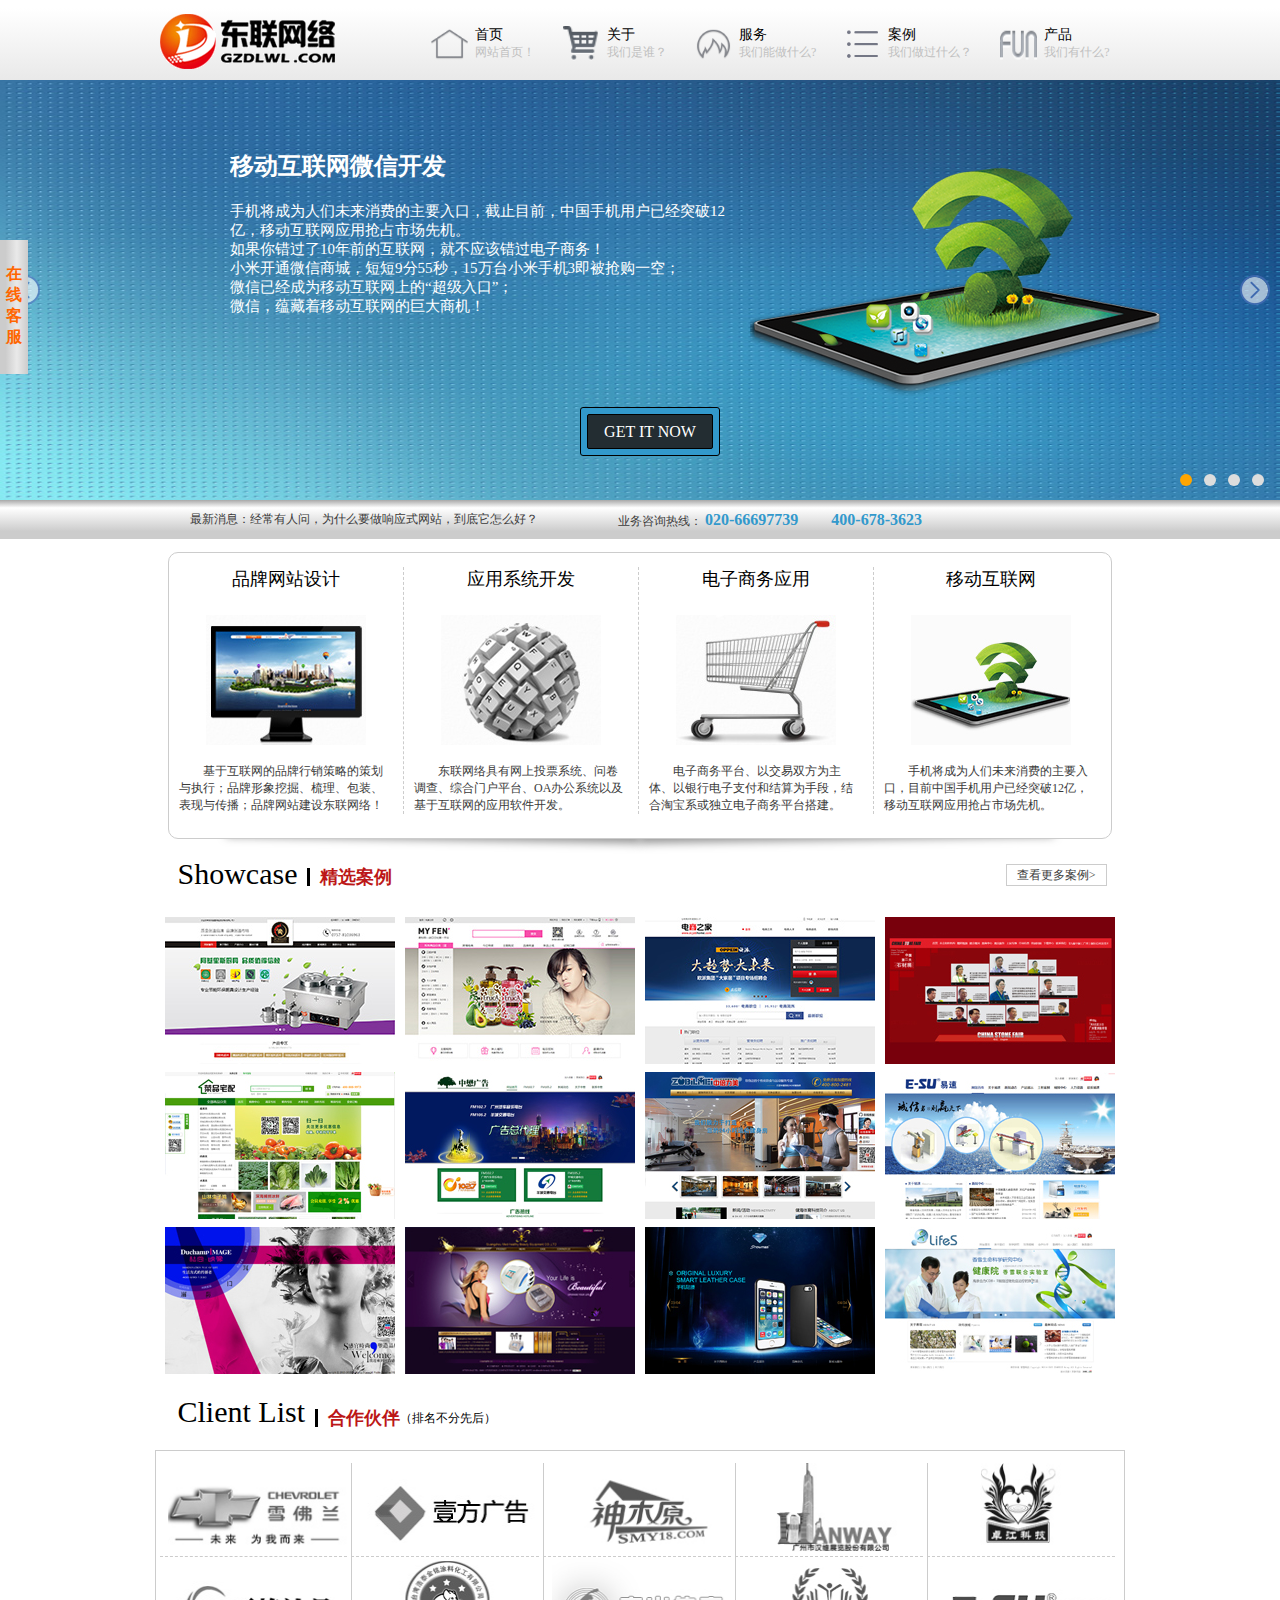
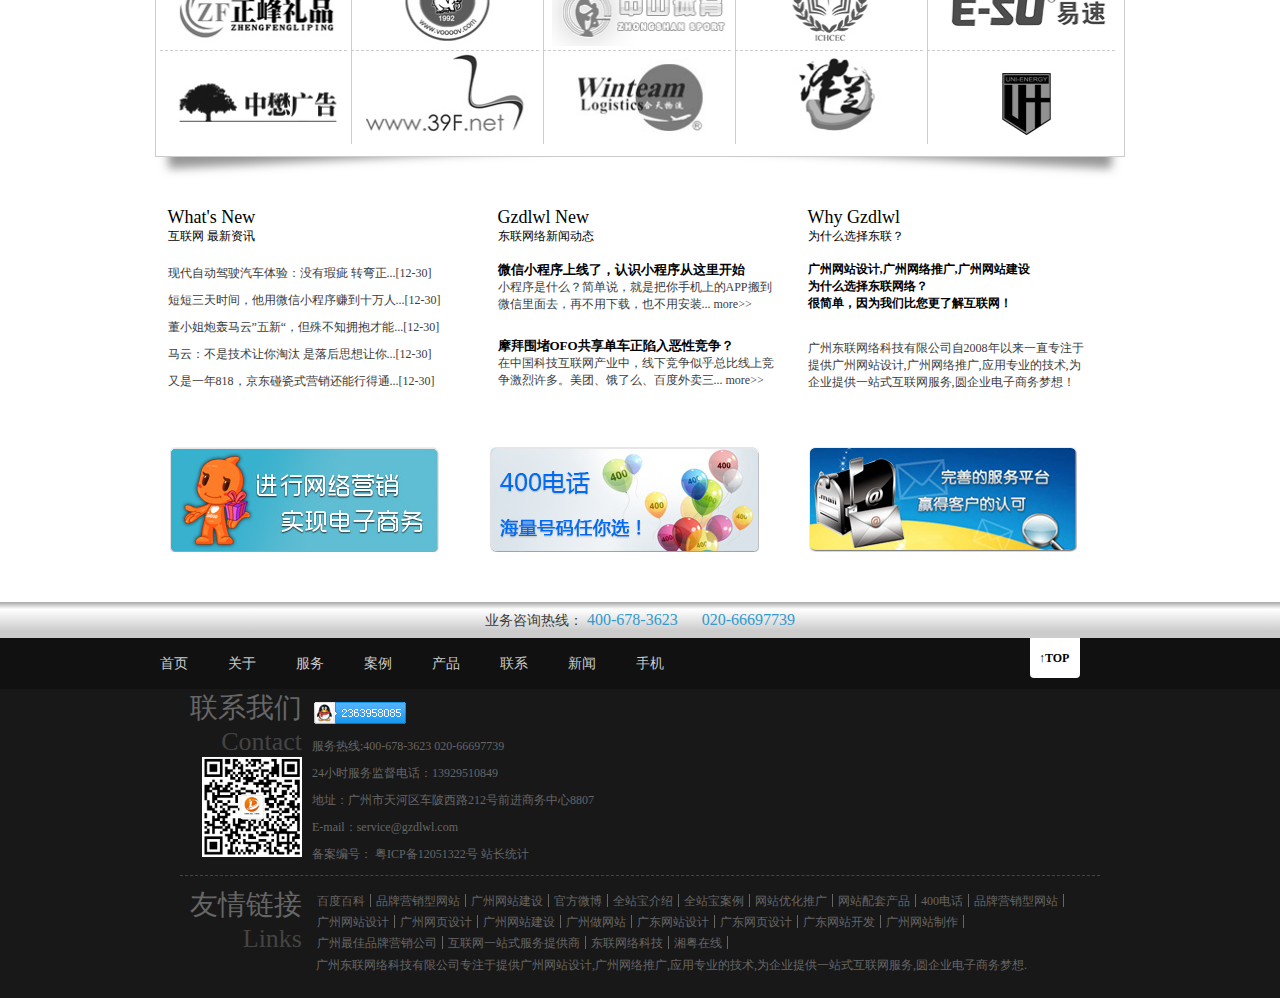
<file: 东联/东联.html>
<!DOCTYPE html>
<html lang="en">
<head>
	<meta charset="UTF-8">
	<title>东联</title>
	<script src="js/jquery.1.9.1.js"></script>
	<script src="js/jquery.hiSlider.js"></script>
	<link rel="stylesheet" type="text/css" href="东联.css">
	<link rel="stylesheet" href="css/jquery.hiSlider.css">

</head>
<body>
	<header>
		<div class="header-list">
			<div class="company-logo">
				<img src="dl/logo.png" alt="">
			</div>
			<ul class="header-ul">
				<li class="home">
					<a href="">
						<div></div>
						<span><span class="logo-titile">首页</span><p>网站首页！<p></span>
					</a>
				</li>
				<li class="about">
					<a href="">
						<div></div>
						<span><span class="logo-titile">关于</span><p>我们是谁？<p></span>
					</a>
				</li>
				<li class="serve">
					<a href="">
						<div></div>
						<span><span class="logo-titile">服务</span><p>我们能做什么?<p></span>
					</a>
				</li>
				<li class="header-case">
					<a href="">
						<div></div>
						<span><span class="logo-titile">案例</span><p>我们做过什么？<p></span>
					</a>
				</li>
				<li class="header-product">
					<a href="">
						<div></div>
						<span><span class="logo-titile">产品</span><p>我们有什么?<p></span>
					</a>
				</li>
			</ul>
		</div>
	</header>
		<div class="bg"></div>
	<nav id="nav">
		<div class="service-names" id="service-names">
			<p>在线客服</p>
			<a href="">销售一部：吴先生</a>
			<a href="">销售二部：邓小姐</a>
			<input type="button" value="技术支持">
			<input type="button" value="提提意见">
		</div>
		<div class="customer-service">在线客服</div>
	</nav>

	<ul class="banner">
	
		<li class="hiSlider-item">
			<div class="page1-intro">
					<p>移动互联网微信开发</p>
					<span>
					手机将成为人们未来消费的主要入口，截止目前，中国手机用户已经突破12亿，移动互联网应用抢占市场先机。<br />
			        如果你错过了10年前的互联网，就不应该错过电子商务！<br />
					小米开通微信商城，短短9分55秒，15万台小米手机3即被抢购一空；<br />
					微信已经成为移动互联网上的“超级入口”；<br />
					微信，蕴藏着移动互联网的巨大商机！<br />
					</span>
				</div>
				<div class="banner-picture1">
					<img src="dl/8.png" alt="">
				</div>
					<div class="enter-logo"><a href="#">GET IT NOW</a>
				</div>
		</li>
		<li class="hiSlider-item">
			<div class="page1-intro">
					<p>全站宝5.0特惠钜献</p>
					<span>
					移动互联网的巅峰时刻，您准备好了吗？<br />
			        在这个移动互联网的巅峰时刻，全站宝为您而生，让您在互联网的浪潮中淘得更多金子。<br />
					全新设计的精美成品网站一套（PC端+移动端）+注册一级国际域名+独立服务器空间，且赠送网站备案。<br />
					 做网站，就选东联网络！<br />
					</span>
				</div>
				<div class="banner-picture1">
					<img src="dl/5.png" alt="">
				</div>
					<div class="enter-logo"><a href="#">GET IT NOW</a>
				</div>
		</li>
		<li class="hiSlider-item">
			<div class="page1-intro">
					<p>品牌网站设计</p>
					<span>
					网络营销的重要任务之一就是在互联网上建立并推广企业的品牌，以及让企业的网下品牌在网上得以延伸和拓展。<br />
			        互联网品牌网站建设解决方案，广州品牌网站建设公司--东联网络！<br />
					基于互联网的品牌行销策略的策划与执行；品牌形象挖掘、梳理、包装、表现与传播；<br />
					辅助企业实现品牌战略目标的互联网解决方案。<br />&nbsp;<br />
					</span>
				</div>
				<div class="banner-picture1">
					<img src="dl/11.png" alt="">
				</div>
					<div class="enter-logo"><a href="#">GET IT NOW</a>
				</div>
		</li>
		<li class="hiSlider-item">
			<div class="page1-intro">
					<p>电子商务应用</p>
					<span>
					随着互联网和信息技术迅雷不及掩耳之势的发展；Internet在全球爆炸性增长并迅速普及。<br />
			        在这一前提下，电子商务应运而生了。<br />
					在中国以阿里巴巴等淘宝系的电子商务平台、以交易双方为主体、以银行电子支付和结算为手段、以客户数据为依托的全新的商务模式。<br />
					与其临渊羡鱼，不如退而结网。<br />
					</span>
				</div>
				<div class="banner-picture1">
					<img src="dl/3.png" alt="">
				</div>
					<div class="enter-logo"><a href="#">GET IT NOW</a>
				</div>
		</li>

	</ul>
	<div class="consult">
		<div class="main-consult">
			<div class="message">
				<span class="new-information">最新消息：</span>
				<div class="small-win">
					<ul class="consult-ul" id="consult-ul">
						<li>
							<a href=""  title="经常有人问，为什么要做响应式网站，到底它怎么好？">经常有人问，为什么要做响应式网站，到底它怎么好？</a>
						</li>
						<li>
							<a href="" title="微信小程序上线了，认识小程序从这里开始">微信小程序上线了，认识小程序从这里开始</a>
						</li>
						<li>
							<a href="" title="摩拜围堵OFO共享单车正陷入恶性竞争">摩拜围堵OFO共享单车正陷入恶性竞争</a>
						</li>
						<li>
							<a href="" title="马云在阿里云的“云栖大会”提出五新观点">马云在阿里云的“云栖大会”提出五新观点</a>
						</li>
						<li>
							<a href="" title="TCL发布P2 “硬件”携手“软件”开拓新时代">TCL发布P2 “硬件”携手“软件”开拓新时代</a>
						</li>
						<li>
							<a href=""  title="经常有人问，为什么要做响应式网站，到底它怎么好？">经常有人问，为什么要做响应式网站，到底它怎么好？</a>
						</li>
					</ul>
				</div>
			</div>
			<div class="con-tel">
				<span>业务咨询热线：</span>
				<span class="phone phone1">020-66697739</span>
				<span class="phone">400-678-3623</span>
			</div>
		</div>
	</div>
	<div class="design">
		<ul class="main-design">
			<li>
				<a href="">
					<p>品牌网站设计</p>
					<img src="dl/img1.jpg" alt=""><br>
					<span>基于互联网的品牌行销策略的策划与执行；品牌形象挖掘、梳理、包装、表现与传播；品牌网站建设东联网络！</span>
				</a>
			</li>
			<li>
				<a href="">
					<p>应用系统开发</p>
					<img src="dl/img2.jpg" alt=""><br>
					<span>东联网络具有网上投票系统、问卷调查、综合门户平台、OA办公系统以及基于互联网的应用软件开发。</span>
				</a>
			</li>
			<li>
				<a href="">
					<p>电子商务应用</p>
					<img src="dl/img3.jpg" alt=""><br>
					<span>电子商务平台、以交易双方为主体、以银行电子支付和结算为手段，结合淘宝系或独立电子商务平台搭建。</span>
				</a>
			</li>
			<li>
				<a href="">
					<p>移动互联网</p>
					<img src="dl/img5i.jpg" alt=""><br>
					<span>手机将成为人们未来消费的主要入口，目前中国手机用户已经突破12亿，移动互联网应用抢占市场先机。</span>
				</a>
			</li>
		</ul>
	</div>
	<div class="shadow"></div>
	<div class="showcase">
		<div>Showcase</div>
		<div class="case-words">精选案例</div>
		<div>
			<a href="">查看更多案例></a>
		</div>
	</div>
	<div class="case">
		<ul class="case-picture" id="case-picture">
			<li>
				<img src="dl/201573011511074460.jpg" alt="">
				<div class="mask">
	   				<h2>阿基里斯厨具</h2>
	   				<p>阿基里斯是一家专业生产中西厨设备的制作企业，通过吸收引进国外的先进技术和品质管理机制。...</p>
	   				<a href="../dl_caseshow/?IyUjLjc1NC4jXiM.shtml" class="info"  target="_blank">Read More</a> 
	   			 </div>
			</li>
			<li>
				<img src="dl/201573011304441199.jpg" alt="">
				<div class="mask">
   					<h2>和麦贺达</h2>
   					<p>麦粉网 myfen.net，进口日化跨境电商第一平台，全球原装进口日用品一站式购物，足...</p>
   					 <a href="../dl_caseshow/?IyUjLjc0NS4jXiM.shtml" class="info"  target="_blank">Read More</a>
   				</div>
			</li>
			<li>
				<img src="dl/20157301104055167.jpg" alt="">
				<div class="mask">
					<h2>电商之家</h2>
   					<p>电商之家的使命：让电商没有难招的人！电商之家官方网站是最大、最专业电商人才招聘网站，提...</p>
    				<a href="../dl_caseshow/?IyUjLjczNi4jXiM.shtml" class="info"  target="_blank">Read More</a> 
    			</div>
			</li>
			<li>
				<img src="dl/201412818125944233.jpg" alt="">
				<div class="mask">
    				<h2>2015第九届中国（广州）国际石材及技术装备展览会</h2>
   					<p>指导单位 中华人民共和国住房和城乡建设部 中华人民共和国商务部...</p>
   					<a href="../dl_caseshow/?IyUjLjY2OS4jXiM.shtml" class="info"  target="_blank">Read More</a> 
   				</div>
			</li>
			<li>
				<img src="dl/201412817165394495.jpg" alt="">
				<div class="mask">
   					<h2>菜品宅配商城</h2>
    				<p>菜品宅配商城是一家网上菜品商城，产品揽括蔬菜，水果，粮油，汤料等生活必备，送货上门，为...</p>
    				<a href="../dl_caseshow/?IyUjLjY2OC4jXiM.shtml" class="info"  target="_blank">Read More</a>
    			</div>
			</li>
			<li>
				<img src="dl/201412817152327632.jpg" alt="">
				<div class="mask">
    				<h2>广州中懋广告</h2>
    				<p>广州中懋广告有限公司，立足本土，放眼国际，用实力赢得客户，用成绩见证未来。
					中懋广告...</p>
   	 				<a href="../dl_caseshow/?IyUjLjY2Ny4jXiM.shtml" class="info"  target="_blank">Read More</a> 
   	 			</div>
			</li>
			<li>
				<img src="dl/201412817121596415.jpg" alt="">
				<div class="mask">
    				<h2>广州市健海体育科技</h2>
    				<p>广州市健海体育科技有限公司成立于2013年，位于广州科学城益民科技园，是在广州市萝岗经...</p>
    				<a href="../dl_caseshow/?IyUjLjY2NS4jXiM.shtml" class="info"  target="_blank">Read More</a>
    			</div>
			</li>
			<li>
				<img src="dl/20141281783612876.jpg" alt="">
				 <div class="mask">
   	 				<h2>广州易速机器人</h2>
    				<p>近几年人工成本一直在呈现上升态势，但相反的是，机器人零部件成本却在不断下降，加上工业机...</p>
    				<a href="../dl_caseshow/?IyUjLjY2My4jXiM.shtml" class="info"  target="_blank">Read More</a>
    			</div>
			</li>
			<li>
				<img src="dl/20146318172031331.jpg" alt="">
				<div class="mask">
    				<h2>杜尚映像</h2>
    				<p>广州杜尚摄影有限公司于2006年成立，作为一个专业的品牌传播视觉机构，凭借对摄影艺术和...</p>
    				<a href="../dl_caseshow/?IyUjLjU5OS4jXiM.shtml" class="info"  target="_blank">Read More</a>
    			</div>
			</li>
			<li>
				<img src="dl/20146318144841273.jpg" alt="">
				<div class="mask">
    				<h2>蔓蝶医疗</h2>
    				<p>广州医学健康美容设备有限公司该公司成立于2014年，是一家集研发，生产，销售的专业美容...</p>
    				<a href="../dl_caseshow/?IyUjLjU5OC4jXiM.shtml" class="info"  target="_blank">Read More</a>
    			</div>
			</li>
			<li>
				<img src="dl/2014631842276894.jpg" alt="">
				<div class="mask">
    				<h2>手机贴膜--西玛士</h2>
    				<p>热衷于西方的方法和中国人的思想结合到实际的设计基础上我们的教育背景。我们的创意可以是无...</p>
    				<a href="../dl_caseshow/?IyUjLjU5NC4jXiM.shtml" class="info"  target="_blank">Read More</a> </div>
			</li>
			<li>
				<img src="dl/201463182818753.jpg" alt="">
				<div class="mask">
    				<h2>香雪制药</h2>
    				<p>广州市香雪制药股份有限公司香雪生命科学研究中心（XiangXue Life Scien...</p>
    				<a href="../dl_caseshow/?IyUjLjU5My4jXiM.shtml" class="info"  target="_blank">Read More</a>
    			</div>
			</li>
		</ul>
	</div>
	<div class="client-list">
		<div>Client List</div>
		<div class="case-words">合作伙伴</div>
		<div>
			<a href="">（排名不分先后）</a>
		</div>
	</div>
	<div class="logo-list">
		<ul class="main-logo">
			<li class="btm">
				<a href=""><img src="dl/img17.jpg" alt=""></a>
			</li>
			<li class="sp-logo btm">
				<a href=""><img src="dl/img18.jpg" alt=""></a>
			</li>
			<li class="sp-logo btm">
				<a href=""><img src="dl/img19.jpg" alt=""></a>
			</li>
			<li class="sp-logo btm">
				<a href=""><img src="dl/img20.jpg" alt=""></a>
			</li>
			<li class="sp-logo btm">
				<a href=""><img src="dl/img21.jpg" alt=""></a>
			</li>
			<li class="btm">
				<a href=""><img src="dl/img22.jpg" alt=""></a>
			</li>
			<li class="sp-logo btm">
				<a href=""><img src="dl/img23.jpg" alt=""></a>
			</li>
			<li class="sp-logo btm">
				<a href=""><img src="dl/img24.jpg" alt=""></a>
			</li>
			<li class="sp-logo btm">
				<a href=""><img src="dl/img25.jpg" alt=""></a>
			</li>
			<li class="sp-logo btm">
				<a href=""><img src="dl/img26.jpg" alt=""></a>
			</li>
			<li>
				<a href=""><img src="dl/img27.jpg" alt=""></a>
			</li>
			<li class="sp-logo">
				<a href=""><img src="dl/img28.jpg" alt=""></a>
			</li>
			<li class="sp-logo">
				<a href=""><img src="dl/img29.jpg" alt=""></a>
			</li>
			<li class="sp-logo">
				<a href=""><img src="dl/img30.jpg" alt=""></a>
			</li>
			<li class="sp-logo">
				<a href=""><img src="dl/img31.jpg" alt=""></a>
			</li>
		</ul>
	</div>
	<div class="news">
		<div class="internet-news">
			<p>What's New</p>
			<span>互联网 最新资讯</span>
			<div class="news-section">
				<a href="" title="现代自动驾驶汽车体验：没有瑕疵 转弯正确 永不超速">
					现代自动驾驶汽车体验：没有瑕疵 转弯正...[12-30]
				</a>
				<a href="" title="短短三天时间，他用微信小程序赚到十万人民币">
					短短三天时间，他用微信小程序赚到十万人...[12-30]
				</a>
				<a href="" title="董小姐炮轰马云”五新“，但殊不知拥抱才有未来">
					董小姐炮轰马云”五新“，但殊不知拥抱才能...[12-30]
				</a>
				<a href="" title="马云：不是技术让你淘汰 是落后思想让你淘汰">
					马云：不是技术让你淘汰 是落后思想让你...[12-30]
				</a>
				<a href="" title="又是一年818，京东碰瓷式营销还行得通吗？">	
					又是一年818，京东碰瓷式营销还能行得通...[12-30]
				</a>
			</div>
		</div>
		<div class="dl-news">
			<div>
				<p>Gzdlwl New</p>
				<h4 class="news-situation">东联网络新闻动态</h4>
				<a href="" class="news-href">微信小程序上线了，认识小程序从这里开始</a>
				<span>小程序是什么？简单说，就是把你手机上的APP搬到微信里面去，再不用下载，也不用安装...</span>
				<a href="" class="more">more>></a>
			</div>
			<div>
				<a href="" class="news-href">摩拜围堵OFO共享单车正陷入恶性竞争？</a>
				<span>在中国科技互联网产业中，线下竞争似乎总比线上竞争激烈许多。美团、饿了么、百度外卖三...</span>
				<a href="" class="more">more>></a>
			</div>
		</div>
		<div class="dl-choose">
			<p>Why Gzdlwl</p>
			<span class="dl-reason">为什么选择东联？</span>
			<span class="sp-choose">广州网站设计,广州网络推广,广州网站建设<br>为什么选择东联网络？</span>
			<span class="sp-choose">很简单，因为我们比您更了解互联网！</span>
			<a href="" class="dream">广州东联网络科技有限公司自2008年以来一直专注于提供广州网站设计,广州网络推广,应用专业的技术,为企业提供一站式互联网服务,圆企业电子商务梦想！</a>
		</div>
	</div>
	<div class="serves">
		<a href=""><img src="dl/img33.jpg" alt=""></a>
		<a href=""><img src="dl/img34.jpg" alt=""></a>
		<a href=""><img src="dl/img35.jpg" alt=""></a>
	</div>
	<div class="tel">
		<div class="main-tel">
			<span class="mt1">业务咨询热线：</span>
			<span class="mt2">400-678-3623 </span>
			<span class="mt3">020-66697739</span>
		</div>
	</div>
	<div class="company">
		<ul class="main-company">
			<li class="mc-li">
				<a href="">首页</a>
			</li>
			<li class="mc-li">
				<a href="">关于</a>
			</li>
			<li class="mc-li">
				<a href="">服务</a>
			</li>
			<li class="mc-li">
				<a href="">案例</a>
			</li>
			<li class="mc-li">
				<a href="">产品</a>
			</li>
			<li class="mc-li">
				<a href="">联系</a>
			</li>
			<li class="mc-li">
				<a href="">新闻</a>
			</li>
			<li class="mc-li">
				<a href="">手机</a>
			</li>
			<li class="topest">
				<a href="javascript:scroll(0,0)">↑TOP</a>
			</li>
		</ul>
	</div>
	<footer>
		<div class="contact">
			<div class="main-contact">
				<h2>联系我们</h2>
				<h3>Contact</h3>
				<div class="er"></div>
			</div>
			<div class="main-link">
				<div><a href=""><img src="dl/QQ.jpg" alt=""></a></div>
				<span>服务热线:400-678-3623   020-66697739</span>
				<span>24小时服务监督电话：13929510849</span>
				<span>地址：广州市天河区车陂西路212号前进商务中心8807</span>
				<span>E-mail：service@gzdlwl.com</span>
				<span>备案编号： 粤ICP备12051322号   站长统计</span>
			</div>
		</div>
		<div class="links">
			<div class="link">
				<h2>友情链接</h2>
				<h3>Links</h3>
			</div>
			<ul class="main-links">
				<li><a href="">百度百科</a></li>
				<li><a href="">品牌营销型网站</a></li>
				<li><a href="">广州网站建设</a></li>
				<li><a href="">官方微博</a></li>
				<li><a href="">全站宝介绍</a></li>
				<li><a href="">全站宝案例</a></li>
				<li><a href="">网站优化推广</a></li>
				<li><a href="">网站配套产品</a></li>
				<li><a href="">400电话</a></li>
				<li><a href="">品牌营销型网站</a></li>
				<li><a href="">广州网站设计</a></li>
				<li><a href="">广州网页设计</a></li>
				<li><a href="">广州网站建设</a></li>
				<li><a href="">广州做网站</a></li>
				<li><a href="">广东网站设计</a></li>
				<li><a href="">广东网页设计</a></li>
				<li><a href="">广东网站开发</a></li>
				<li><a href="">广州网站制作</a></li>
				<li><a href="">广州最佳品牌营销公司</a></li>
				<li><a href="">互联网一站式服务提供商</a></li>
				<li><a href="">东联网络科技</a></li>
				<li><a href="">湘粤在线</a></li>
			</ul>
			<div class="foot-sect">广州东联网络科技有限公司专注于提供广州网站设计,广州网络推广,应用专业的技术,为企业提供一站式互联网服务,圆企业电子商务梦想.</div>
		</div>
	</footer>

	<script>
		var consultUl=document.getElementById('consult-ul')
		var consultLi=document.getElementById('consult-ul').getElementsByTagName('a')
		for (var i = 0; i < consultLi.length; i++) {
			consultLi[i].onmouseover=function(){
				consultUl.style.animationPlayState='paused'
			}
			consultLi[i].onmouseout=function(){
				consultUl.style.animationPlayState='running'
			}
		}
	</script>
	<script>
	var cp_li=document.getElementById('case-picture').getElementsByTagName('li')
	var cp_img=document.getElementById('case-picture').getElementsByTagName('img')
	var cp_a=document.getElementById('case-picture').getElementsByTagName('div')
		for (var x = 0; x < cp_li.length; x++) {
			cp_li[x].index=x;  
			cp_li[x].onmouseover=function(){
				for (var y = 0; y < 12; y++) {
					cp_img[this.index].style.animation='zz 0.3s linear';
					cp_img[this.index].style.animationFillMode='forwards';
					cp_a[this.index].style.animation='mask1 0.5s linear';
				}
				// cp_img[this.index].style.background='blue'
			}
			cp_li[x].onmouseout=function(){
				for (var y = 0; y < 12; y++) {
					cp_img[this.index].style.animation='xx 0.3s linear';
					cp_a[this.index].style.animation='mask2 0.5s linear';
					cp_a[this.index].style.animationFillMode='forwards';
				}
			}
		}
	</script>
	<script>
		var sn=document.getElementById('service-names')
		var nav=document.getElementById('nav')
		window.onload=function(){
			sn.style.display='none'
		}
		nav.onmouseout=function(){
			sn.style.display='none'
		}
		nav.onmouseover=function(){
			sn.style.display=''
		}
	</script>
	<script>
		$('.banner').hiSlider({
			// direction: 'top'
		});
	</script>
</body>
</html>
</file>
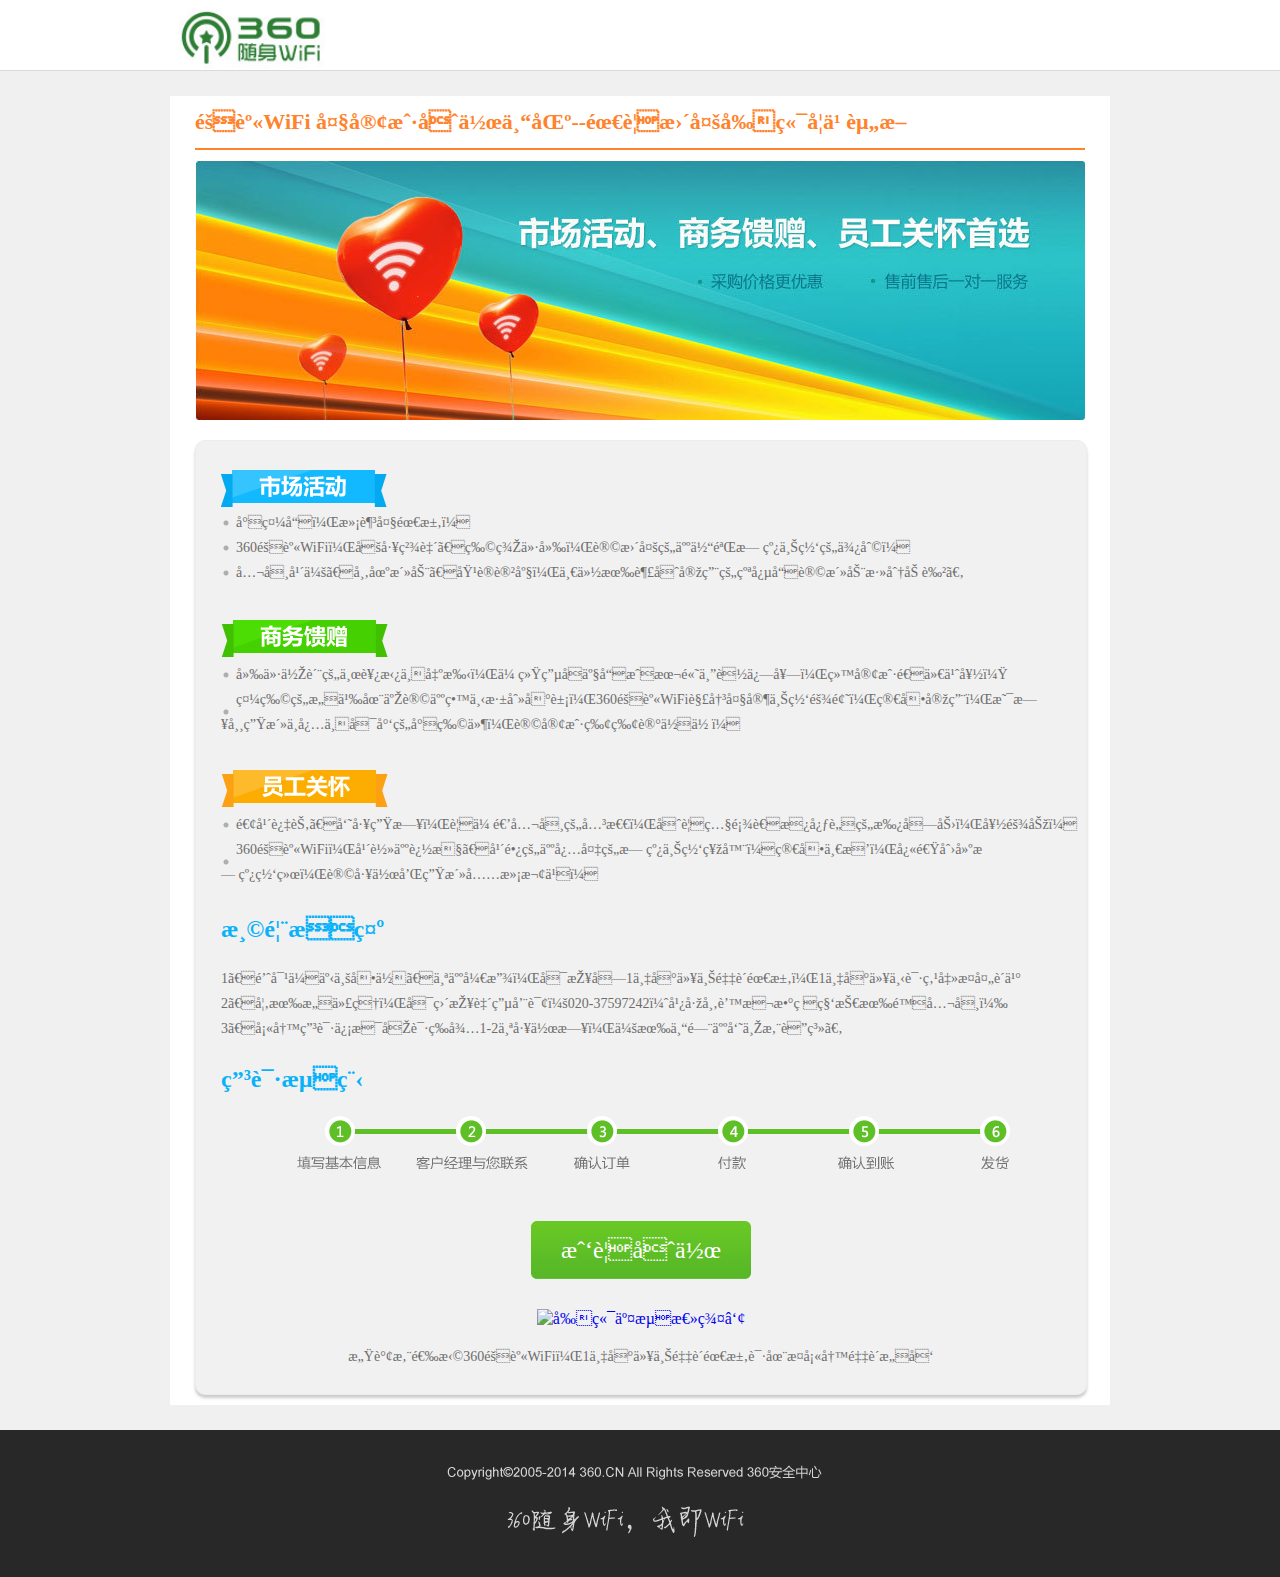
<file: 东联/dl/360专题页开发二/360专题页开发二/event.html>
<!DOCTYPE html PUBLIC "-//W3C//DTD XHTML 1.0 Transitional//EN" "http://www.w3.org/TR/xhtml1/DTD/xhtml1-transitional.dtd">
<html>
	<head>
		<!--声明当前页面的编码集charset=gbk中文编码gb2312,charset=utf-8 国际编码-->
		<meta http-equiv="Content-Type" content="text/html; charset=UTF">
		<!--当前页面的三要素-->
		<title>需要更多前端学习资料请加群543761540</title>
		<meta name="Keywords" content="关键词,关键词">
		<meta name="description" content="描述">
		<!--css , js-->
<style type="text/css">
*{margin:0px; padding:0px;}
body{background:#f0f0f0;}
/*css样式的语法规则: 属性:值; px像素*/
#Top{width:100%; height:70px; background:#fff; border-bottom:1px solid #d9d9d9;}
#Top #TopCon{width:940px; height:70px; margin:0px auto;/*水平方向距中*/}

#Con{width:940px;  background:#fff; margin:25px auto; padding-bottom:10px;}
#Con #Con2{width:890px;  margin:0px auto;}
#Con #Con2 h3{height:52px;border-bottom:2px solid #ff832c; font-size:22px; color:#ff832c;
			line-height:52px;/*文字竖直方向距中显示*/}
#Con #Con2 .imgcss{margin:10px 0px 20px 0px;}

/*内容详细样式*/
#Con #Con2 .Deltail{width:890px;  background:#f1f1f1;border-radius:10px;
				border:1px solid #ececec; box-shadow:0px 3px 3px #ccc;}
.txt{height:125px; padding:25px 0px 0px 25px;}
.txt p{font-size:14px; color:#6e6d6d; font-family:"微软雅黑"; line-height:25px;
		background:url("images/dot.png") no-repeat left center ; text-indent:15px;}
.txt h4{color:#09b2f9; font-size:24px;font-family:"微软雅黑"; height:50px;}
.txt p.nbg{background:none; text-indent:0px;}
.txt img.imgcenter{margin:0px auto;display:block; }

.but{height:58px; width:220px; background:url("images/but1.jpg"); display:block; margin:30px auto;font-size:24px; color:#fff;font-family:"微软雅黑";
text-decoration:none;text-align:center;line-height:58px;}
.but:hover{background:url("images/but2.jpg");}
.but_a{display: block;margin: 20px auto;text-decoration:none;text-align:center;line-height:20px; }
p.ftxt{font-size:14px; color:#6e6d6d; font-family:"微软雅黑";text-align:center;
height:45px;}

#Footer{width:100%; height:147px; background:url("images/fback.png") top center;}


</style>

	</head>

<body>
<!--Div盒子模型，高度，宽度，放置其它的内容-->
<div id="Top"><div id="TopCon"><img src="images/banner.jpg" height="70"/></div></div>

<!--内容区开始-->
<div id="Con"><div id="Con2">
	<h3>随身WiFi 大客户合作专区--需要更多前端学习资料请加群543761540</h3>
	<img src="images/adv.jpg"/ class="imgcss">
	<!--内容详细介绍开始-->
	<div class="Deltail">
		<div class="txt">
			<img src="images/img1.png" />
			<p>小礼品，满足大需求！</p>
			<p>360随身WiFi，做工精致、物美价廉，让更多的人体验无线上网的便利！</p>
			<p>公司年会、市场活动、培训讲座，一份有趣又实用的纪念品让活动添分加色。</p>
		</div>


	<div class="txt">
			<img src="images/img2.png" />
			<p>廉价低质的东西拿不出手，传统电子产品成本高且落俗套，给客户送什么好？</p>
			<p>礼物的意义在于让人留下深刻印象，360随身WiFi解决大家上网难题，简单实用，是日常生活中必不可少的小物件，让客户牢牢记住你！</p>
		</div>

	<div class="txt">
			<img src="images/img3.png" />
			<p>逢年过节、员工生日，要传递公司的关怀，又要照顾老板心脏的承受力，好难办！</p>
			<p>360随身WiFi，年轻人追捧、年长的人必备的无线上网神器！简单一插，快速创建无线网络，让工作和生活充满欢乐！</p>
	</div>



		<div class="txt">
			<h4>温馨提示</h4>
			<p class="nbg">1、针对企事业单位、个人开放，可接受1万台以上采购需求，1万台以下请点击此处购买</p>
			<p class="nbg">2、如有意代理，可直接致电咨询：020-37597242（广州市蒙恬数码科技有限公司）</p>
			<p class="nbg">3、填写申请信息后请等待1-2个工作日，会有专门人员与您联系。</p>
		</div>

		<div class="txt">
			<h4>申请流程</h4>
			<img src="images/lc.png" class="imgcenter"/>
		</div>


		<a href="#" class="but">我要合作</a>
		<a class="but_a" target="_blank" href="//shang.qq.com/wpa/qunwpa?idkey=64716bd7a3e134c2b7968dc4a88a36dde8c897a8e05c0adbdd86f08879d7eeb9"><img border="0"  alt="前端交流总群③" title="前端交流总群③"></a>
		<p class="ftxt">感谢您选择360随身WiFi，1万台以上采购需求请在此填写采购意向</p>


	</div>
	<!--内容详细介绍结束-->
</div></div>
<!--内容区结束-->


<div id="Footer"></div>

</body>
</html>
</file>
<file: 东联/东联.css>
*{
	margin: 0px;
	padding: 0px;
}
li{
	list-style-type: none;
}
a{
	text-decoration: none;
	color: black;
}
html,body{
	width: 100%;
	height: 100%;
}
body{
	min-width:1000px;
}
body{
	font-family: '微软雅黑'
}
/****************header**********************/
header{
	background: linear-gradient(#FFFFFF 10%,rgb(233,233,233) 100%);
	width: 100%;
	height: 80px;
}
.header-list{
	/*background: red;*/
	width: 960px;
	height: 80px;
	margin-right: auto;
	margin-left: auto;
}
.company-logo{
	float: left;
	padding-top: 8px;
}
.header-list>ul,.header-ul>li,.header-ul a>img,.header-ul a>span{
	float: left;
}
.header-ul{
	margin-left: 66px;
	font-size: 14px;
}
.header-ul li{
	margin-left: 28px;
	padding-top: 26px;
	/*background: blue;*/
}
.home span>p,.about span>p,.serve span>p,.header-case span>p,.header-product span>p{
	display: block;
	color: #C0C0C0;
	font-size: 12px;
}
.home a>div,.about a>div,.serve a>div,.header-case a>div,.header-product a>div{
	float: left;
	width: 44px;
	height: 50px;
}
.home a>div{
	background: url('dl/icon_tab_home_nomal.png');
	background-size: 37px;
	background-repeat: no-repeat;
}
.about a>div{
	background: url('dl/icon_tab_cart_selected.png');
	background-size: 37px;
	background-repeat: no-repeat;
}
.serve a>div{
	background: url('dl/bottombtn0201.png');
	background-size: 37px;
	background-repeat: no-repeat;
}
.header-case a>div{
	background: url('dl/fl.png');
	background-size: 37px;
	background-repeat: no-repeat;
}
.header-product a>div{
	background: url('dl/icon_tab_fun_normal.png');
	background-size: 37px 36px;
	background-repeat: no-repeat;
}
.header-ul .logo-titile:hover{
	font-weight: bold;
}
/****************nav**********************/
nav{
	position: fixed;
	top: 200px;
	left: 0px;
	z-index: 999;
}
nav div{
	float: left;
}
.customer-service{
	background: linear-gradient(to right,#ccc 20%,rgb(233,233,233)60%,#ccc 100%);
	color: #ff6600;
	font-weight: bold;
	width: 16px;
	padding: 24px 6px;
	height: 86px;
	border-radius: 0px 0px 0px 0px;
	margin-top: 40px;
	position: relative;
	z-index: 999;
}
.service-names{
	background: #FFFFFF;
	font-weight: bold;
	margin-left: 2px;
	color: #ff6600;
	width: 130px;
	height: 200px;
	box-shadow: 2px 2px 5px 3px #ccc;
}
.service-names p{
	background:linear-gradient(#ccc 20%,rgb(233,233,233)60%,#ccc 100%);
	line-height: 30px;
	text-align: center;
}
.service-names a{
	display: block;
	font-size: 14px;
	color: #ff6600;
	padding:8px 5px;
/*	background: red;*/
}
.service-names input{
	display: block;
	padding:2px 18px;
	color:#ff6600;
	font-weight: bold;
	margin-top: 12px;
	margin-left: 14px;
}
.service-names input:last-child{
	margin-top: 10px;
}
/****************picture**********************/
.bg{
	width:100%;
	height: 420px;
	background: url('dl/10-14051Z016361K.jpg');
	background-size: 100% 420px;
	position: absolute;
	z-index: -1;
}
/*.banner li{
	position: relative;
	animation:qq 0.5s linear 1;  
	animation-fill-mode: forwards;
}
@keyframes qq{
	0%{
		transform: rotate(180deg)
	}
	100%{
		transform: rotate(0deg)
	}	
}*/
.banner{
	display: block;
	width: 100%;
	height: 420px;
	color: #FFFFFF;
	/*background: red;*/
	overflow: hidden;
	/*margin-left: auto;
	margin-right: auto;*/
	margin-left: 230px;
}
.banner li{
	display: block;
	width: 100%;
	height: 420px;
	/*margin-left: 230px;*/
}

.banner p{
	font-size: 24px;
	padding-bottom: 20px;
	font-weight: bold;
}
.banner span{
	font-size: 15px;
}
.page1-intro{
	width: 500px;
	height: 200px;
	margin-right: 20px;
	padding-top: 70px;
	float: left;
}
.enter-logo{
	padding: 6px;
	width: 126px;
	height: 35px;
	display: inline-block;
	border: 1px black solid;
	background: #3299CC;
	border-radius: 3px;
	position: relative;
	left: 350px;
	top: -50px;
}
.enter-logo a{
	display: block;
	background: rgba(33,33,33,0.9);
	color:#FFFFFF;
	border: 1px black solid;
	width: 100px;
	height: 21px;
	padding: 6px 12px;
	line-height: 21px;
	text-align: center;
	border-radius: 2px;
}
.enter-logo a:hover{
	opacity: 0.6
}
.banner-picture1{
	padding-top: 40px;
}
/**************************************/
.consult{
	width: 100%;
	height: 39px;
	background: linear-gradient(0deg,#ccc 20%,#FFFFFF 80%,#A8A8A8 100%);
	font-size: 12px;
	color:#3b3b3b;
}
.main-consult{
	width: 900px;
	/*background: green;*/
	height: 39px;
	margin-left: auto;
	margin-right: auto;
}
.consult a{
	color:#3b3b3b;
}
.new-information{
	display: block;
	line-height: 39px;
	float: left;
	/*background: green;*/
}
.message{
	float: left;
	margin-right: 80px;
}
.consult-ul li>a:hover{
	text-decoration: underline;
}
.consult-ul li{
	/*background: green;*/
	line-height: 39px;
}
.con-tel{
	line-height: 39px;
}
.phone{
	font-size: 16px;
	font-weight: bold;
	color:#3299CC
}
.phone1{
	margin-right: 30px;
}
.small-win{
	float: left;
	height: 39px;
	/*background: blue;*/
	overflow: hidden;
}
.consult-ul{
	float: left;
	position: relative;
	animation:lb 15s linear  infinite;   
}
@keyframes lb{
	0%{
		top: 0px;
	}
	5%{
		top: 0px;
	}
	10%{
		top: -39px;
	}
	25%{
		top: -39px;
	}
	30%{
		top: -78px;
	}
	45%{
		top: -78px;
	}
	50%{
		top: -117px;
	}
	65%{
		top: -117px;
	}
	70%{
		top: -156px;
	}
	85%{
		top: -156px;
	}
	90%{
		top: -195px;
	}
	100%{
		top: -195px;
	}
}
/**************************************/
.design{
	width: 942px;
	height: 285px;
	/*background: green;*/
	margin-top: 13px;
	margin-right: auto;
	margin-left: auto;
	border-radius: 10px;
	border:1px #ccc solid;
}
.main-design span{
	display: block;
	font-size: 12px;
	color: #3b3b3b;
	text-indent: 2em;
}
.main-design p{
	font-size: 18px;
	/*color: #ccc;*/
	text-align: center;
	margin-bottom: 24px;
}
.main-design img{
	display: block;
	margin: 0 auto 0 auto;
}
.main-design li{
	display: block;
	float: left;
	width: 214px;
	margin-top: 14px;
	padding: 0 10px 0 10px;
	border-left: 1px dashed #ccc;
}
.main-design li:first-child{
	border: none;
}
.main-design li:hover{
	text-decoration: underline;
}
/*.shadow{
	width: 700px;
	height: 5px;
	margin-right: auto;
	margin-left: auto;
	background: radial-gradient(circle at top,#3b3b3b,#FFFFFF);
}*/
.design {
	position: relative;
	background: #FFFFFF;
}
.design:before,.design:after {
	content: "";
	position: absolute;
	z-index: -1;
	bottom: 14px;
	left: 58px;
	width: 44%;
	height: 20%;
	-webkit-box-shadow: 0 16px 8px rgba(125,125,125,0.8);
	-webkit-transform: rotate(1deg);
}
.design:after {
	right:58px;
	left: auto;
	-webkit-transform:rotate(-1deg);
}
/**************************************/
.showcase{
	width: 953px;
	height: 40px;
	/*background: red;*/
	margin-right: auto;
	margin-left: auto;
	padding: 15px 0px;
	line-height: 40px;
}
.showcase div{
	float: left;
}
.showcase div:first-child{
	font-size: 30px;
	text-indent: 14px;
}
.showcase div:last-child{
	line-height: 12px;
	margin-top: 10px;
	margin-right: 10px;
	float: right;
	border:1px #ccc solid;
	padding: 4px 10px;
	font-size: 12px;
}
.showcase div>a{
	color: #3b3b3b;
}
.case-words{
	display: block;
	font-weight: bold;
	line-height: 18px;
	margin-top: 14px;
	font-size: 18px;
	color: #BC1717;
	padding-left: 10px;
	margin-left: 10px;
	border-left:3px black solid;
}
.case-picture{
	display: flex;
	flex-flow: column;
}

/***************case***********************/
.case{
	width: 961px;
	height: 466px;
	margin-top: 5px;
	margin-right: auto;
	margin-left: auto;
}
.case-picture{
	width: 961px;
	height: 465px;
	display: flex;
	flex-flow: row;
	flex-wrap: wrap;
}
.case-picture li{
	width: 230px;
	height: 147px;
	/*background: red;*/
	margin: 3px 5px;
	overflow: hidden;
	position: relative;
}
.case-picture img{
	/*display: none;*/
	z-index: 2;
	position: relative;
}
.mask{
	width: 230px;
	height: 147px;
	background: #444444;
	position: absolute;
	z-index: 1;
	top: 0px;
}
.mask h2{
	font-size: 14px;
	height: 30px;
	color: #FFFFFF;
	text-align: center;
	line-height: 30px;
	padding: 5px 0px;
	width: 210px;
	margin: 0 auto;
	overflow: hidden;
	border-bottom:1px #ccc solid;
}
.mask p{
	width: 200px;
	height: 24px;
	margin: 0 auto;
	padding: 10px 0px;
	font-size: 12px;
	color: #FFFFFF;
	overflow: hidden; 
	text-overflow: ellipsis;
	white-space: wrap;
}
.mask a{
	display: block;
	font-size: 14px;
	width: 74px;
	padding: 5px 10px;
	background: #4d4dFF;
	color: #FFFFFF;
	margin: 13px auto 0px auto;

}
/*.case-picture li:hover{
	position: relative;
	animation:zz 0.5s linear 1;  
	animation-fill-mode: forwards;
}*/
@keyframes zz{
	0%{
		transform: scale(1,1);
	}
	100%{
		transform: scale(0,0);
	}	
}
@keyframes xx{
	0%{
		transform: scale(0,0);
	}
	100%{
		transform: scale(1,1);
	}	
}
@keyframes mask1{
	0%{
		transform: scale(0,0) rotate(360deg);
	}
	60%{
		transform: scale(0.5,0.5) rotate(180deg);
	}
	100%{
		transform: scale(1,1) rotate(0deg);
	}	
}
@keyframes mask2{
	0%{
		transform: scale(1,1) rotate(0deg);
	}
	60%{
		transform: scale(0.5,0.5) rotate(180deg);
	}
	100%{
		transform: scale(0,0) rotate(360deg);
	}	
}
/**************************************/
.client-list{
	width: 953px;
	height: 40px;
	margin-right: auto;
	margin-left: auto;
	padding: 15px;
}
.client-list div{
	float: left;
}
.client-list div:first-child{
	font-size: 30px;
	text-indent: 14px;
}
.client-list div:last-child{
	line-height: 46px;
	/*margin-top: 10px;*/
	font-size: 12px;
}
/**************************************/
.logo-list{
	width: 968px;
	height: 281px;
	/*background: green;*/
	margin-right: auto;
	margin-left: auto;
	padding: 12px 0px;
	border:1px solid #ccc;
}
.main-logo{
	display: flex;
	flex-flow: row;
	flex-wrap: wrap;
}
.main-logo li{
	padding-left: 8px;
	margin-left: 4px;
}
.main-logo img{
	width: 179px;
	height: 89px;
}
.sp-logo{
	border-left: 1px solid #ccc;
}
.btm{
	border-bottom: 1px dashed #ccc;
}
.logo-list{
	position: relative;
	background: #FFFFFF;
	}
.logo-list:before,.logo-list:after{
	content: "";
	position: absolute;
	z-index: -1;
	bottom: 15px;
	left: 10px;
	width: 50%;
	height: 20%;
	-webkit-box-shadow: 0 15px 10px rgba(125,125,125,0.8);
	-webkit-transform: rotate(-3deg);
}
.logo-list:after{
	right:10px;
	left: auto;
	-webkit-transform:rotate(3deg);
   }
/**************************************/
.news{
	width: 961px;
	height: 240px;
	/*background: red;*/
	margin-right: auto;
	margin-left: auto;
	margin-top: 50px;
	font-size: 12px;
}
.news p{
	font-size: 18px;
}
.internet-news{
	float: left;
	/*background: green;*/
	height: 240px;
	width: 300px;
	margin-right: 30px;
	margin-left: 8px;
}
.dl-news,.dl-choose{
	float: left;
	height: 240px;
	width: 280px;
	margin-right: 30px;
}
.internet-news span{
	display: block;
	padding-bottom: 20px;
}
.internet-news a{
	display: block;
	margin-bottom: 10px;
	color: #3b3b3b;
	/*overflow: hidden;
	text-overflow: ellipsis;
	white-space: nowrap;
	width: 20em;*/
}
.dl-news span{
	color: #3b3b3b;
}
.news-situation{
	width: 280px;
	font-weight: normal;
 	display: block;
 	margin-bottom: 16px;
}
.news-href{
	display: block;
	font-weight: bold;
	font-size: 13px;
}
.dl-news>div:first-child{
	margin-bottom: 24px;
}
.more{
	color: #3b3b3b
}
.dl-reason{
	display: block;
	margin-bottom: 16px;
}
.dl-choose span{
	display: block;
}
.sp-choose{
	font-weight: bold;
}
.dream{
	display: block;
	margin-top: 28px;
	color: #3b3b3b
}
.news a:hover{
	text-decoration: underline;
}
/**************************************/
.serves{
	height: 105px;
	width: 960px;
	/*background: blue;*/
	margin-right: auto;
	margin-left: auto;
}
.serves img{
	display: block;
	margin-left: 10px;
	float: left;
	margin-right: 40px;
}

/**************************************/
.tel{
	width: 100%;
	height: 36px;
	/*background: red;*/
	margin-right: auto;
	margin-left: auto;
	margin-top: 50px;
	background: linear-gradient(0deg,#ccc 20%,#FFFFFF 80%,#A8A8A8 100%);
}
.main-tel{
	text-align: center;
	line-height: 36px;
	color: #3b3b3b;
}
.mt1{
	font-size: 14px;
}
.mt2,.mt3{
	font-size: 16px;
	color:#3299CC
}
.mt3{
	margin-left: 20px;
}
/**************************************/
.company{
	width: 100%;
	height: 51px;
	background:#111111;
	float: left;
}
.main-company{
	height: 51px;
	width: 960px;
	margin: 0 auto;
}
.main-company li{
	margin-right:40px;
}
.mc-li{
	float: left;
}
.mc-li>a{
	color: #ccc;
	font-size: 14px;
	line-height: 51px;
}
.company span{
	display: block;
	float: right;
}
.topest{
	font-size: 14px;
	float: right;
	height: 40px;
	line-height: 40px;
	width: 50px;
	border-radius: 0px 0px 4px 4px;
	background: white;
	color: #111111;
	font-size: 12px;
	font-weight: bold;
}
.topest a{
	display: block;
	margin: 0 auto;
	width:32px;
}
/**************************************/
footer{
	height: 360px;
	width: 100%;
	background: #181818;
}
.contact{
	padding: 10px;
	width: 900px;
	margin: 0 auto;
	/*background: green;*/
	height: 217px;
	border-bottom: 1px dashed #444444;
}
.contact h2{
	font-size: 28px;
	font-weight: normal;
	color: #666666;
}
.contact h3{
	font-weight: normal;
	font-size: 26px;
	color: #444444;
	text-align: right;
}
.main-contact{
	 float: left;
}
.er{
	width: 100px;
	height: 100px;
	background: url('dl/gzdlwl_ewm.png');
	background-size: 100px;
	float: right;
}

.main-link{
	float: left;
	width: 450px;
	margin-left: 10px;
}
.main-link div{
	margin-top: 12px;
}
.main-link span{
	display: block;
	color: #666666;
	margin-top: 10px;
	font-size: 12px;
}
.links{
	padding: 10px;
	width: 900px;
	margin: 0 auto;
	/*background: red;*/
	height: 100px;
}
.link{
	 float: left;
}
.link h2{
	font-size: 28px;
	font-weight: normal;
	color: #666666;
}
.link h3{
	font-weight: normal;
	font-size: 26px;
	color: #444444;
	text-align: right;
}
.main-links{
	float: left;
	width: 770px;
	margin-left: 10px;
	/*margin-top:8px;*/
}
.main-links a{
	font-size: 12px;
	color: #666666
}
.main-links li{
	float: left;
	line-height: 12px;
	padding: 0px 5px;
	border-right: 1px solid #666666;
	/*background: red;*/
	margin-top: 8px;
}
.foot-sect{
	float: left;
	color: #666666;
	font-size: 12px;
	margin-left: 14px;
	margin-top: 8px;
}
</file>
